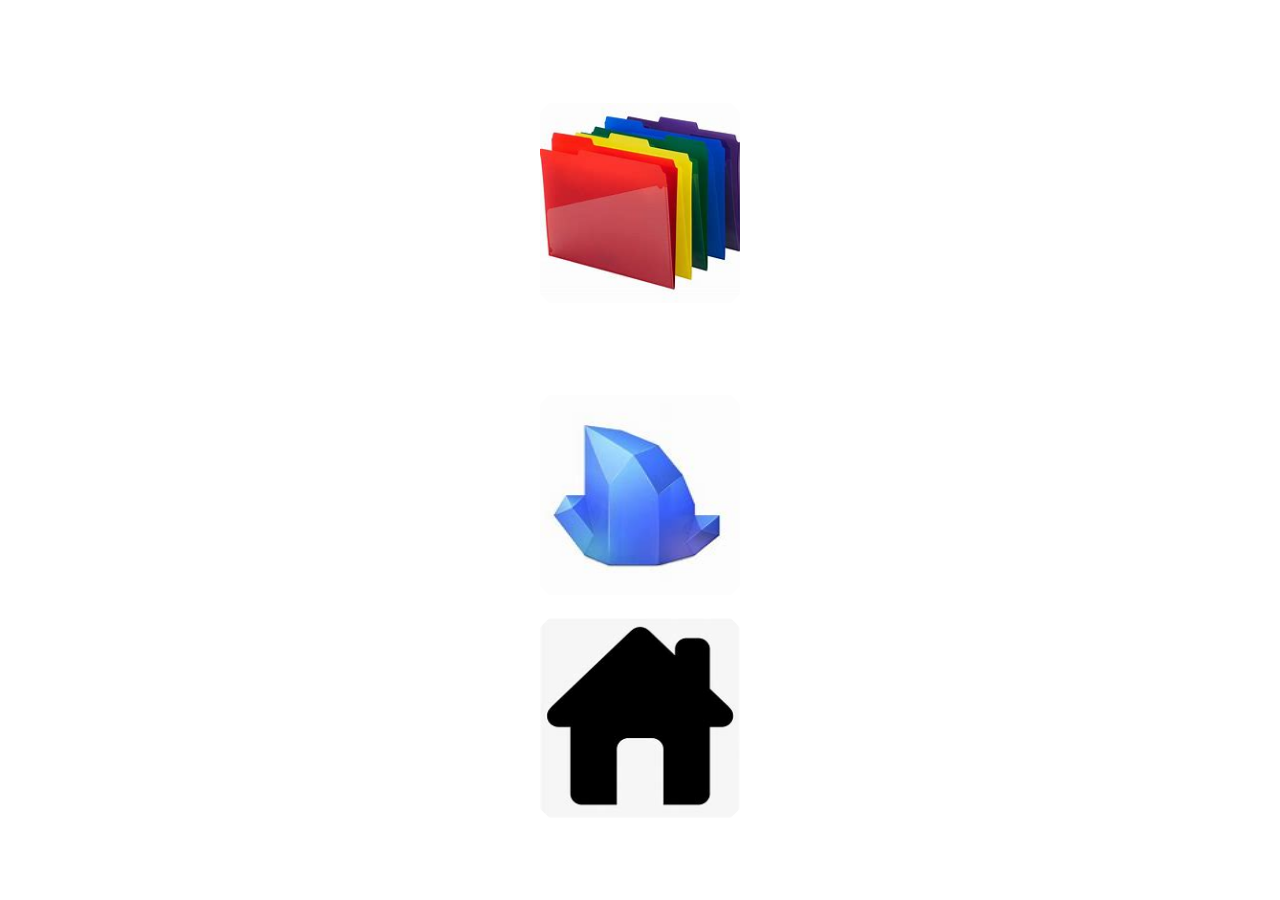
<file: downloads.html>
<!DOCTYPE html>
<html>
<head>
    <!-- Google tag (gtag.js) -->
<script async src="https://www.googletagmanager.com/gtag/js?id=G-K4WQPY22SB"></script>
<script>
  window.dataLayer = window.dataLayer || [];
  function gtag(){dataLayer.push(arguments);}
  gtag('js', new Date());

  gtag('config', 'G-K4WQPY22SB');
</script>
    <link rel="stylesheet" href="home.css">
    <title>oMy986 - Downloads</title>
    <style>
        body {
            background-image: url(https://community-community-kit.pages.dev//images/wallpapers/screenshots//Screenshot%202022-04-16%20002701.jpg);
            background-repeat: no-repeat;
            background-size: cover;
        }
    </style>
    <link rel="icon" href="images/pfp.png">
</head>
<body>
    <header>
        <center>
            <h1>good download file</h1>
            <p>installs steam, discord, and firefox (abolish chrome) all in one </p>
        </center>
    </header>

    <section>
        <center>
            <a href="downloads/ninite.exe" class="tile" data-title="Download file"><img src="images/file.jpg" /></a>
        </center>
    </section>

    <section>
        <center>
            <p>Want to customize what apps this installs?</p>
            <p>Generate a new file!</p>
            <a href="https://ninite.com" class="tile" data-title="Ninite"><img src="images/download.jpg" /></a>
        </center>
    </section>
    <section>
        <center>
            <a href="index.html" class="tile" data-title="Home"><img src="images/home.jpg" /></a>
        </center>
    </section>
</body>
</file>
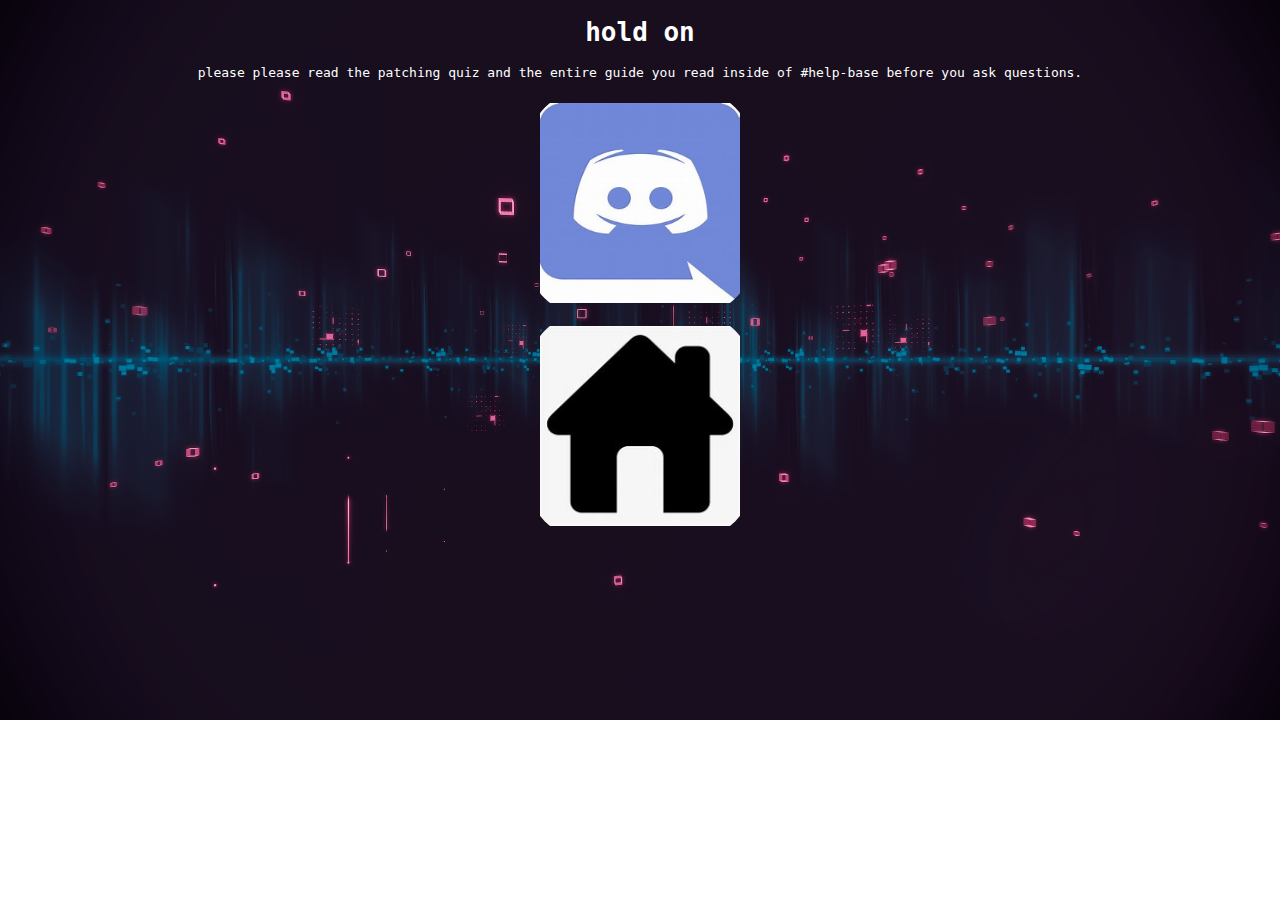
<file: playecho.html>
<!DOCTYPE html>
<html>
<head>
    <!-- Google tag (gtag.js) -->
<script async src="https://www.googletagmanager.com/gtag/js?id=G-K4WQPY22SB"></script>
<script>
  window.dataLayer = window.dataLayer || [];
  function gtag(){dataLayer.push(arguments);}
  gtag('js', new Date());

  gtag('config', 'G-K4WQPY22SB');
</script>
    <link rel="stylesheet" href="home.css">
    <title>oMy986 - wait a minute</title>
    <style>
        body {
            background-image: url(images/echobackground.png);
            background-repeat: no-repeat;
            background-size: cover;
        }
    </style>
    <link rel="icon" href="images/pfp.png">
</head>
<body>
    <header>
        <center><h1>hold on</h1></center>
    </header>

    <section>
        <center><p>please please read the patching quiz and the entire guide you read inside of #help-base before you ask questions.</p></center>
    </section>

    <section>
        <center><a href="https://discord.gg/echo-vr-lounge" class="tile" data-title="i understand, take me there"><img src="images/discord.jpg" /></a></center>
    </section>

    <section>
        <center><a href="index.html" class="tile" data-title="take me back"><img src="images/home.jpg" /></a></center>
    </section>
</body>
</html>
</file>
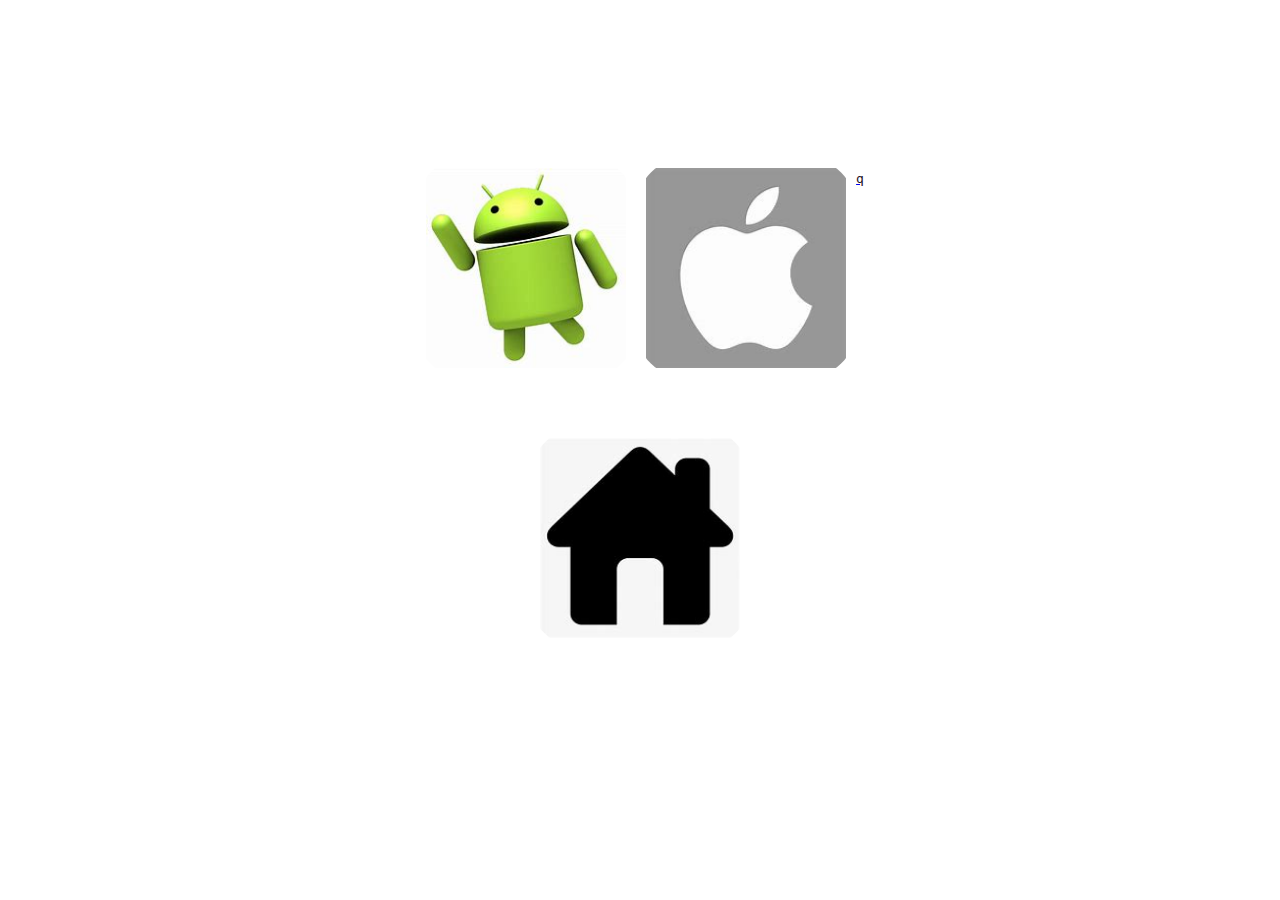
<file: psa.html>
<!DOCTYPE html>
<html>
<head>
    <!-- Google tag (gtag.js) -->
<script async src="https://www.googletagmanager.com/gtag/js?id=G-K4WQPY22SB"></script>
<script>
  window.dataLayer = window.dataLayer || [];
  function gtag(){dataLayer.push(arguments);}
  gtag('js', new Date());

  gtag('config', 'G-K4WQPY22SB');
</script>
    <link rel="stylesheet" href="home.css">
    <title>oMy986 - secure your accounts people!!</title>
    <style>
        body {
            background-image: url(https://community-community-kit.pages.dev//images/wallpapers/point_clouds/fission.png);
            background-repeat: no-repeat;
            background-size: cover;
        }
    </style>
    <link rel="icon" href="images/pfp.png">
</head>
<body>
    <header>
        <center>
            <h1>secure your accounts!!</h1>
            <p>ive seen too many instances of people losing their accounts</p>
            <p>below are ios and android links to google authenticator. please use them</p>
        </center>
    </header>

    <div>
        <section class="container">
            <a href="https://play.google.com/store/apps/details?id=com.google.android.apps.authenticator2&hl=en_US&pli=1" class="tile" data-title="Android version"><img src="images/android.jpg" /></a>
            <a href="https://apps.apple.com/us/app/google-authenticator/id388497605" class="tile" data-title="iOS version"><img src="images/apple.jpg" /></a>
            <a href="secrets/secret.html"><p style="color: #1c121d;">q</p></a>
        </section>
    </div>
    <section>
        <center>
            <a href="index.html" class="tile" data-title="Home"><img src="images/home.jpg" /></a>
        </center>
    </section>
</body>
</file>
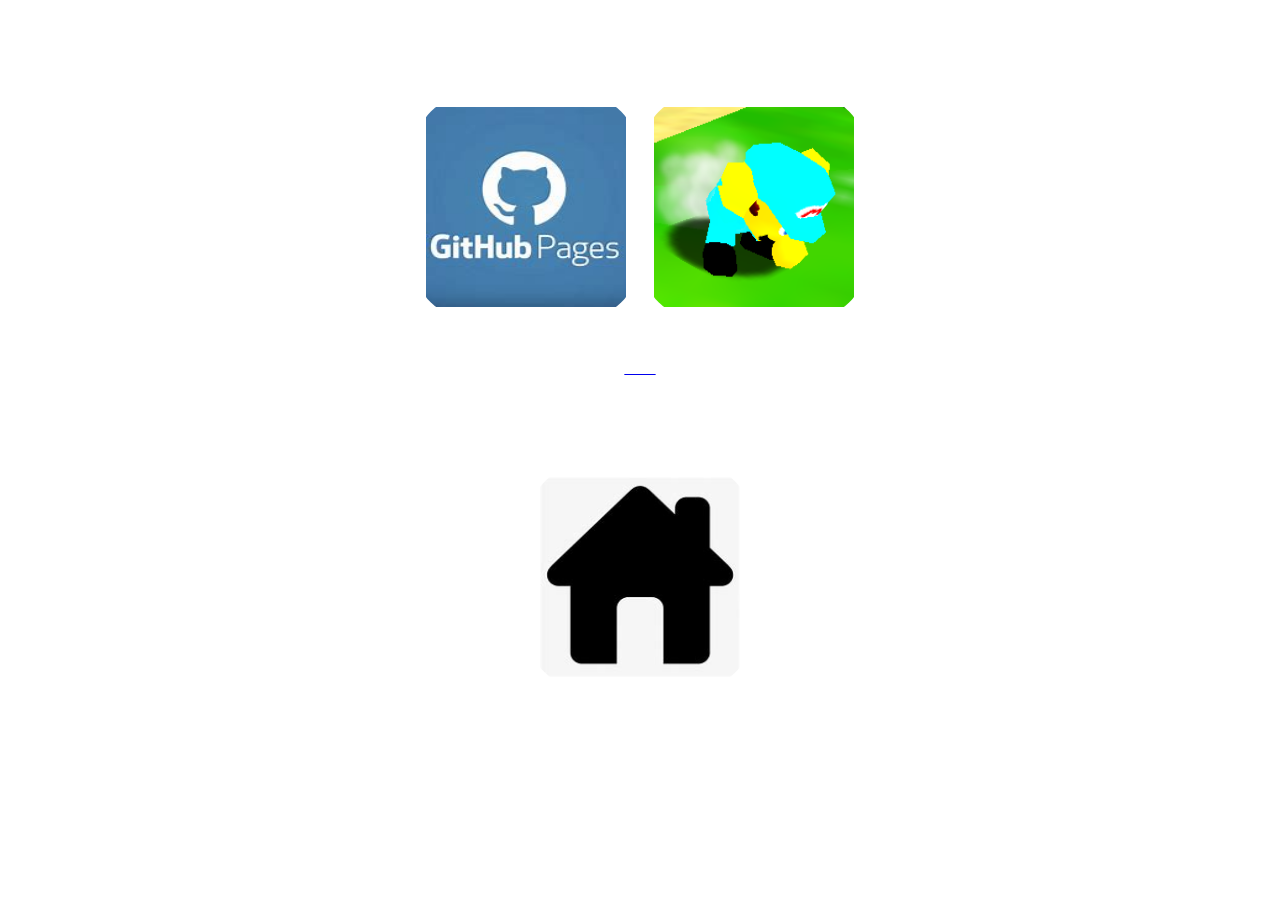
<file: s.html>
<!DOCTYPE html>
<html>
<head>
    <!-- Google tag (gtag.js) -->
<script async src="https://www.googletagmanager.com/gtag/js?id=G-K4WQPY22SB"></script>
<script>
  window.dataLayer = window.dataLayer || [];
  function gtag(){dataLayer.push(arguments);}
  gtag('js', new Date());

  gtag('config', 'G-K4WQPY22SB');
</script>
    <link rel="stylesheet" href="home.css">
    <title>oMy986 - Code Credits</title>
    <style>
        body {
            background-image: url(https://community-community-kit.pages.dev//images/wallpapers/screenshots/combat/Screenshot%202022-04-18%20213950.png);
            background-repeat: no-repeat;
            background-size: cover;
        }
    </style>
    <link rel="icon" href="images/pfp.png">
</head>
<body>
    <header>
        <center><h1>oMy_986</h1></center>
    </header>
    <section class="container">
        <center>
            <a href="https://github.com/omy986" class="tile" data-title="Github"><img src="images/sites.jpg" /></a>
            <a href="https://www.youtube.com/channel/UCtSDEXf2WIhDkjoCx8IwqTg" class="tile" data-title="Youtube"><img src="images/pfp.png"></a>
            <p>I appear on</p><a href="playecho.html"><p>Echo</p></a><p> as oMy</p>
        </center>
    </section>

    <section>
        <center>
            <a href="index.html" class="tile" data-title="Main site"><img src="images/home.jpg" /></a>
        </center>
    </section>
</body>
</file>
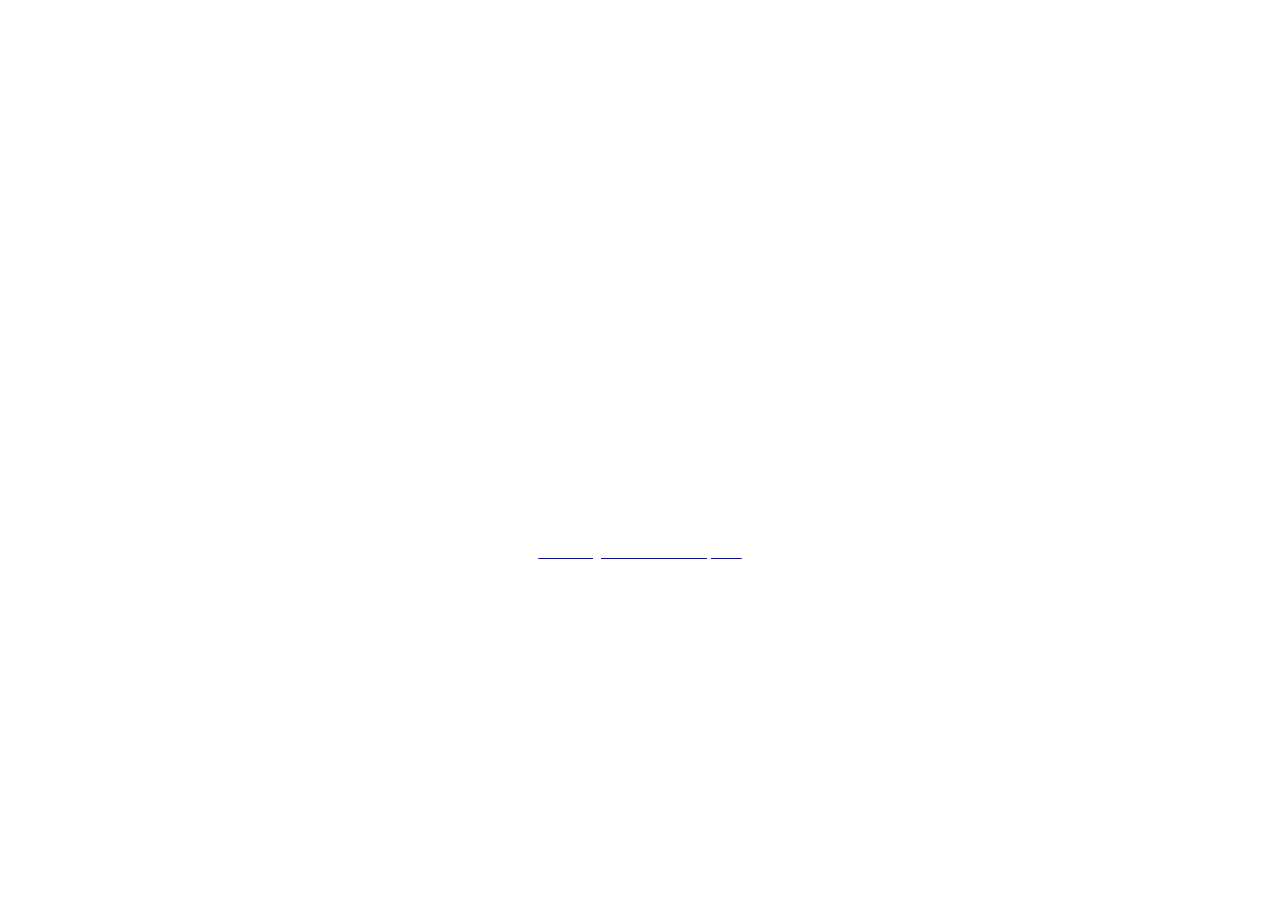
<file: secrets/secret.html>
<!DOCTYPE html>
<html>
<head>
    <!-- Google tag (gtag.js) -->
<script async src="https://www.googletagmanager.com/gtag/js?id=G-K4WQPY22SB"></script>
<script>
  window.dataLayer = window.dataLayer || [];
  function gtag(){dataLayer.push(arguments);}
  gtag('js', new Date());

  gtag('config', 'G-K4WQPY22SB');
</script>
    <link rel="stylesheet" href="home.css">
    <title>oMy986 - Code Credits</title>
    <style>
        p {
            color: white;
        }
    </style>
    <link rel="icon" href="images/pfp.png">
</head>
<body>
    <section>
        <center>
            <p>how to get combat on quest</p>
            <p>how to get combat on quest</p>
            <p>how to get combat on quest</p>
            <p>how to get combat on quest</p>
            <p>how to get combat on quest</p>
            <p>how to get combat on quest</p>
            <p>how to get combat on quest</p>
            <p>how to get combat on quest</p>
            <p>how to get combat on quest</p>
            <p>how to get combat on quest</p>
            <p>how to get combat on quest</p>
            <p>how to get combat on quest</p>
            <p>how to get combat on quest</p>
            <p>how to get combat on quest</p>
            <p>how to get combat on quest</p>
            <p>how to get combat on quest</p>
            <p>how to get combat on quest</p>
            <p>how to get combat on quest</p>
            <p>how to get combat on quest</p>
            <a href="superiormode.html"><p>how to get combat on quest</p></a>
            <p>how to get combat on quest</p>
            <p>how to get combat on quest</p>
            <p>how to get combat on quest</p>
            <p>how to get combat on quest</p>
            <p>how to get combat on quest</p>
        </center>
    </section>
</body>
</file>
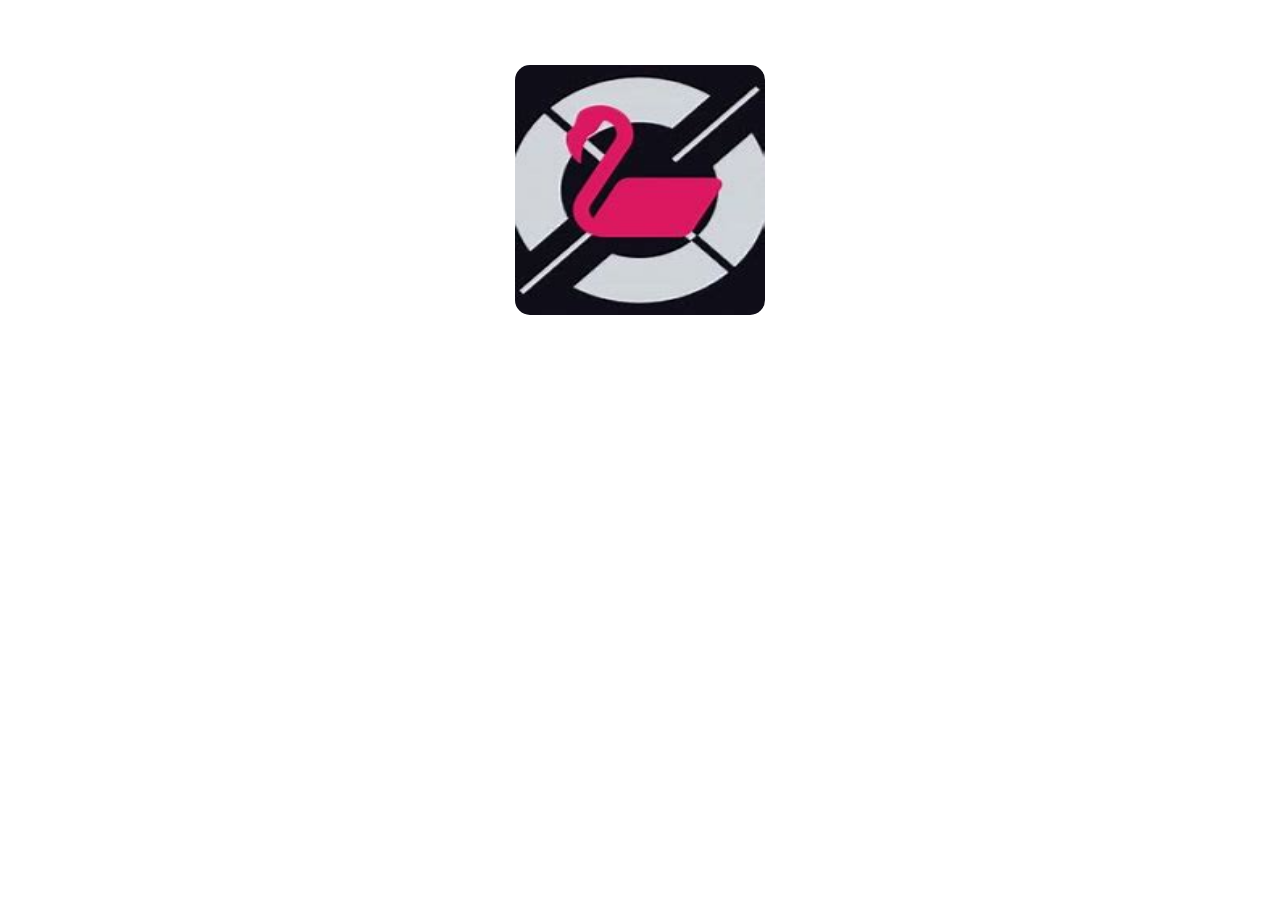
<file: secrets/superiormode.html>
<!DOCTYPE html>
<html>
<head>
    <!-- Google tag (gtag.js) -->
<script async src="https://www.googletagmanager.com/gtag/js?id=G-K4WQPY22SB"></script>
<script>
  window.dataLayer = window.dataLayer || [];
  function gtag(){dataLayer.push(arguments);}
  gtag('js', new Date());

  gtag('config', 'G-K4WQPY22SB');
</script>
    <link rel="stylesheet" href="home.css">
    <title>oMy986 - Home</title>
    <style>
        body {
            background-image: url(https://community-community-kit.pages.dev//images/wallpapers/screenshots/combat/Screenshot%202022-04-18%20213721.png);
            background-repeat: no-repeat;
            background-size: cover;
        }
    </style>
    <link rel="icon" href="images/pfp.png">
</head>
<body>
    <header>
        <center>
            <h1>Get combat on quest with this tutorial!</h1>
        </center>
    </header>

    <section>
        <center>
            <a href="https://rick.nerial.uk/video.mp4" class="tile" data-title="Click here!"><img src="flamingo.jpg"</a>
        </center>
    </section>
</body>
</file>
<file: home.css>
h1 {
    color: white; 
}
p {
    color: white;
}
body {
    font-family:monospace;
}


.container{
    display: flex;
    justify-content: center;
    flex-direction: row;
    margin: 50px;
}

.tile {
    width: 200px;
    height: 200px;
    position: relative;
    border-radius: 50px;
    transition: transform 0.3s ease;
    display: inline-block;
    overflow: hidden;
    font-size: 14px;
    padding: 10px;
}

.tile img {
    display: block;
    width: 100%;
    height: 100%;
    transition: transform 0.3s ease;
}

.tile:hover img {
    transform: scale(1.05);
    filter: brightness(50%);
}

.tile:after {
    position: absolute;
    top: 50%;
    left: 50%;
    transform: translate(-50%, -50%);

    content: attr(data-title);
    color: white;
    text-align: center;
    white-space: nowrap;
    font-size: 14px;
    
    opacity: 0;
    transition: opacity 0.3s ease;
    pointer-events: none;
}

.tile:hover:after {
    opacity: 1;
}
</file>
<file: secrets/home.css>
h1 {
    color: white; 
}
p {
    color: white;
}
body {
    font-family:monospace;
}

.tile {
    position: relative;
    border-radius: 15px;
    
    transition: transform 0.3s ease;
    
    display: inline-block;
    overflow: hidden;

    font-size: 14px;
}

.tile img {
    display: block;
    /* width: 400px; */
    
    width: 250px;
    height: 250px;
    
    transition: transform 0.3s ease;
}

.tile:hover img {
    transform: scale(1.05);
    filter: brightness(50%);
}

.tile:after {
    position: absolute;
    top: 50%;
    left: 50%;
    transform: translate(-50%, -50%);

    content: attr(data-title);
    color: white;
    text-align: center;
    white-space: nowrap;
    font-size: 14px;
    
    opacity: 0;
    transition: opacity 0.3s ease;
    pointer-events: none;
}

.tile:hover:after {
    opacity: 1;
}
</file>
